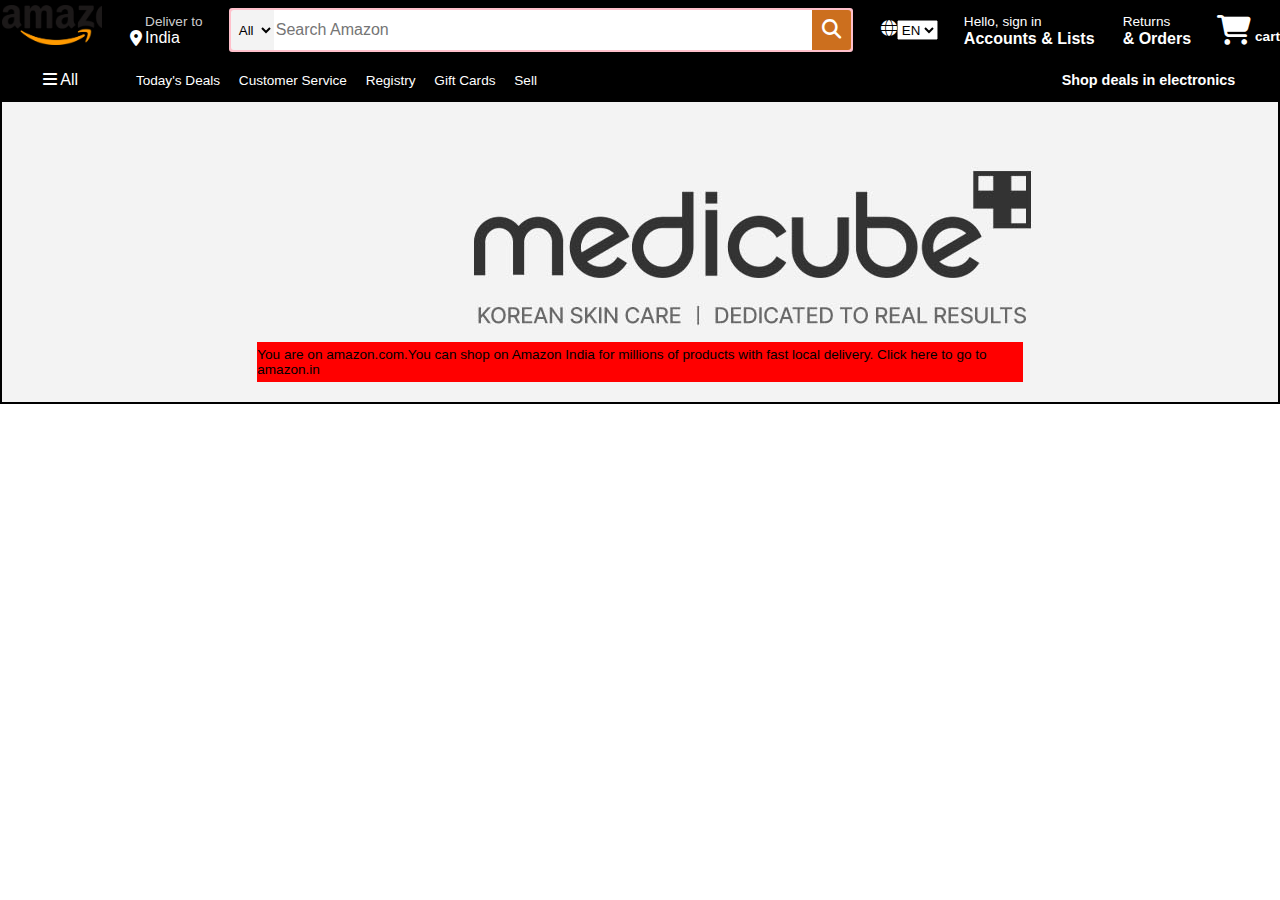
<file: index.html>
<!DOCTYPE html>
<html lang="en">
<head>
    <meta charset="UTF-8">
    <meta name="viewport" content="width=device-width, initial-scale=1.0">
    <title>CSS level 3</title>
    <link rel="stylesheet" href="https://cdnjs.cloudflare.com/ajax/libs/font-awesome/6.7.2/css/all.min.css" integrity="sha512-Evv84Mr4kqVGRNSgIGL/F/aIDqQb7xQ2vcrdIwxfjThSH8CSR7PBEakCr51Ck+w+/U6swU2Im1vVX0SVk9ABhg==" crossorigin="anonymous" referrerpolicy="no-referrer" />
    <link rel="stylesheet" href="style.css">
</head>
<body>
  <header>
  <div class="navbar">
    <div class="nav-logo border">
      <div class="logo">
      </div>
    </div>
    <div class="nav-address border">
      <p class="add-first">Deliver to</p>
      <div class="add-icon">
        <i class="fa-solid fa-location-dot"></i>
        <p class="add-sec">India</p>
      </div>
    </div>
    <div class="nav-search border">
      <select class="search-select">
        <option>All</option>
      </select>
      <input placeholder="Search Amazon" class="search-input"> 
      <div class="search-icon">
        <i class="fa-solid fa-magnifying-glass"></i>
      </div>
    </div>  
  <div class="nav-country border">
    <div class="flag">
      <i class="fa-solid fa-globe"></i>
    </div>
    <select>
      <option>EN</option>
    </select>
  </div>
  <div class="nav-signin border" >
    <p><span>Hello, sign in</span></p>
    <p class="nav-second">Accounts & Lists</p>
  </div>
  <div class="nav-returns border" >
    <p><span>Returns</span></p>
    <p class="nav-second">& Orders</p>
  </div>
  <div class="nav-cart border">
    <i class="fa-solid fa-cart-shopping"></i>
    cart
  </div>
</div>
<div class="panel">
  <div class="panel-all">
    <i class="fa-solid fa-bars"></i>
    All
  </div>
  <div class="panel-ops">
    <p> Today's Deals</p>
    <p> Customer Service</p>
    <p> Registry</p> 
    <p> Gift Cards</p> 
    <p> Sell</p>
  </div>
    <div class="panel-deals border">
    Shop deals in electronics
    </div>
  </div>
</div>
</header>
<div class="hero-section">
    <div class="hero-msg" >
      <p>You are on amazon.com.You can shop on Amazon India for millions of products with fast local delivery. <a>Click here to go to amazon.in</a></p>
    </div>
</div>
</body>
</html>
</file>
<file: style.css>
*{
    margin:0;
    font-family:Arial;
    border:border-box;
}
.navbar{
    height:60px;
    background-color:black;
    color:white;
    display:flex;
    justify-content:space-between;
    align-items:center;
}
.nav-logo{
    height:50px;
    width:100px;
}

.logo{
    background-image: url("Amazon_logo.png");
    background-size:cover;
    height:40px;
    width: 100%;
}
.border{
    border:2px solid transparent;
}
.border:hover{
    border:1px solid white;
}
.add-first{
    color:#cccccc;
    font-size:0.85rem;
    margin-left:15px;
}
.add-sec{
    font-size:1rem;
    margin-left:3px;
}
.add-icon{
    display:flex;
    align-items:center;
}

/* box3 style */
.nav-search{
    display:flex;
    justify-content:space-evenly;
    background-color:pink;
    width:620px;
    height:40px;
    border-radius:3px;
}
.search-select {
    background-color: #f3f3f3;
    width:50px;
    text-align:center;
    border-top-left-radius:3px;
    border-bottom-left-radius: 3px;
    border:none;
}
.search-input{
    width:100%;
    border:none;
    font-size:1rem;
}
.search-icon{
    width:45px;
    display:flex;
    justify-content: center;
    align-items:center;
    font-size:1.2rem;
    background-color:rgb(204, 111, 30);
    border-top-right-radius:3px;
    border-bottom-right-radius:3px;
    border:none;
}
/* box4 */
.nav-country{
    display:flex;
    justify-content:space-evenly;
    font-size:1rem;
    margin-left:4px;
    height:20px;
    border:none;
    
}
.nav-search:hover{
    border:2px solid orange;
}
/* box5 */
span{
    font-size:0.85rem;
}
.nav-second{
    font-weight:700;
}
/* box6 */

.nav-cart i {
    font-size: 30px;
}
.nav-cart{
    font-size:0.85rem;
    font-weight:700;
    border:none;
}

/* Second-panel */
.panel {
    height:40px;
    background-color:black;
    display:flex;
    color:white;
    align-items:center;
    justify-content:space-evenly;
}
.panel-ops p{
    display:inline;
    margin-left:15px;
}

.panel-ops{
    width:70%;
    font-size:0.85rem;
}
.panel-deals{
    font-size:0.9rem;
    font-weight:700;
}
/* hero section */
.hero-section {
    background-image:url("hero_image1.jpg");
    background-size:scale-up;
    /* text-color:red; */
    height:300px;
    display:flex;
    justify-content:center;
    align-items:flex-end;
    border:2px solid black;
}
.hero-msg{
    background-color:red;
    color:black;
    height:40px;
    display:flex;
    align-items:center;
    justify-content: center;
    font-size:0.85rem;
    width:60%;
    margin-bottom:20px;
}
</file>
